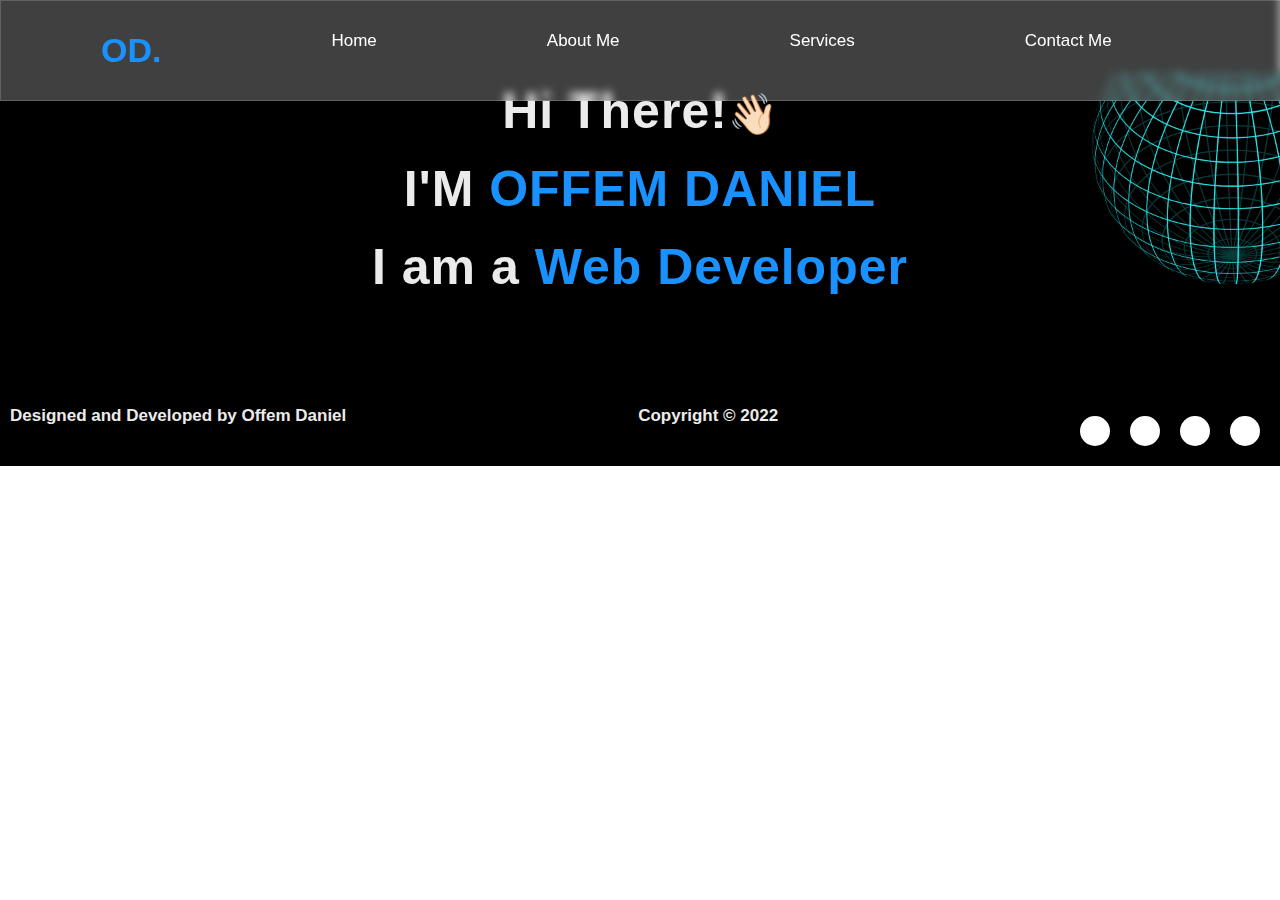
<file: index.html>
<!DOCTYPE html>
<html>
<head>
    <meta charset="utf-8">
    <meta name="viewport" content="width=device-width, initial-scale=1">
    <title>Blazeman | Portfolio</title>
    <link rel="stylesheet" type="text/css" href="style.css">

   
    <!-- Font Awesome 6.1.1 CSS (Make sure the link is correct) -->
    <link rel="stylesheet" href="https://cdnjs.cloudflare.com/ajax/libs/font-awesome/6.1.1/css/all.min.css" integrity="sha512-KfkfwYDsLkIlwQp6LFnl8zNdLGxu9YAA1QvwINks4PhcElQSvqcyVLLD9aMhXd13uQjoXtEKNosOWaZqXgel0g==" crossorigin="anonymous" referrerpolicy="no-referrer" />
    

</head>
<body>
    <div class="container" style="background-color: black;">
        <div class="topnav navbar navbar-expand-md navbar-light fixed-top" id="myTopnav">
            <div class="logo-icon">
                <a href="index.html" class="active">
                <h1 style="color: rgb(25, 146, 255);">OD.</h1>
                </a>
                 <a class="icon">
                    <i class="fa fa-bars"></i>
                </a> 
            </div>
           
            <a href="index.html" style="color: white;"><i class="fa-solid fa-house"></i> Home</a>
            <a href="about.html" style="color: white;"><i class="fa-solid fa-user"></i>About Me</a>
            <a href="services.html" style="color: white;"><i class="fa-brands fa-servicestack"></i>Services</a>
            <a href="contact.html" style="color: white;"><i class="fa-regular fa-address-card"></i>Contact Me</a>
        </div>
        <br><br><br><br>
        <div class="tab">
            <div class="typewriter">
                <p class="text">Hi There!<span class="wave">👋🏻</span></p>
                <p>I'M <b style="color: rgb(25, 146, 255);">OFFEM DANIEL</b></p>
                <p>I am a <b style="color: rgb(25, 146, 255);">Web Developer</b></p>
            </div><br><br><br><br><br>
        </div>
            <footer>
                <div class="display">
                    <div>
                        <h3 class="fontSize">Designed and Developed by Offem Daniel</h3>
                    </div>
                    <div>
                        <h3 class="fontSize">
                            Copyright © 2022
                        </h3>
                    </div>
                    <div class="social">
                        <a href="https://github.com/blazeman0"><i class="fab fa-github"></i></a>
                        <a href="https://twitter.com/blazeman012"><i class="fab fa-twitter"></i></a>
                        <a href="https://www.linkedin.com/in/daniel-offem/"><i class="fab fa-linkedin-in"></i></a>
                        <a href="https://www.instagram.com/blazeman__/#"><i class="fab fa-instagram"></i></a>
                    </div>
                </div>       
            </footer>
    <script type="text/javascript" src="script.js"></script>
</body>
</html>
</file>
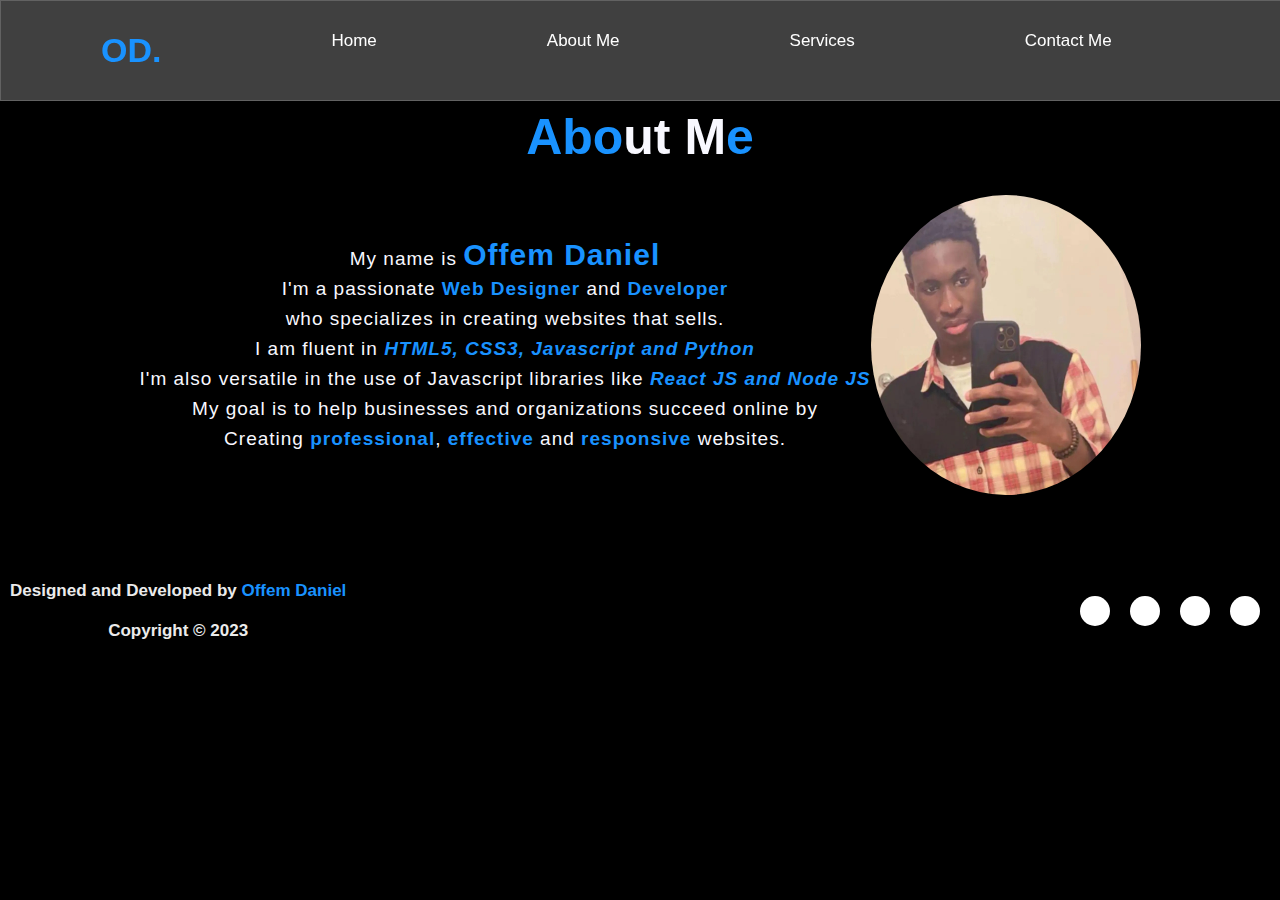
<file: about.html>
<!DOCTYPE html>
<html>
<head>
    <meta charset="utf-8">
    <meta name="viewport" content="width=device-width, initial-scale=1">
    <title>About Me</title>
    <link rel="stylesheet" type="text/css" href="style.css">

   
    <!-- Font Awesome 6.1.1 CSS (Make sure the link is correct) -->
    <link rel="stylesheet" href="https://cdnjs.cloudflare.com/ajax/libs/font-awesome/6.1.1/css/all.min.css" integrity="sha512-KfkfwYDsLkIlwQp6LFnl8zNdLGxu9YAA1QvwINks4PhcElQSvqcyVLLD9aMhXd13uQjoXtEKNosOWaZqXgel0g==" crossorigin="anonymous" referrerpolicy="no-referrer" />
    

</head>
<body class="container" style="background-color: black;">
    
        <div class="topnav navbar navbar-expand-md navbar-light fixed-top" id="myTopnav">
            <div class="logo-icon">
                <a href="about.html" class="active">
                <h1 style="color: rgb(25, 146, 255);">OD.</h1>
                </a>
                 <a class="icon">
                    <i class="fa fa-bars"></i>
                </a> 
            </div>
           
            <a href="index.html" style="color: white;"><i class="fa-solid fa-house"></i> Home</a>
            <a href="about.html" style="color: white;"><i class="fa-solid fa-user"></i>About Me</a>
            <a href="services.html" style="color: white;"><i class="fa-brands fa-servicestack"></i>Services</a>
            <a href="contact.html" style="color: white;"><i class="fa-regular fa-address-card"></i>Contact Me</a>
        </div>
        <br><br><br><br><br><br>
        <div class="about-page">
            <div class="h1">
                <h1><span style="color: rgb(25, 146, 255);">Abo</span>ut</span> M<span style="color: rgb(25, 146, 255);">e</span></h1><br>
            </div>
            <div class="font-img">
                <div class="about-font">
                    <p>My name is <span style="color: rgb(25, 146, 255);font-size: 30px;font-weight: bold;">Offem Daniel</span></p>
                    <p>I'm a passionate <span style="color: rgb(25, 146, 255);font-weight: bold;">Web Designer</span> and <span style="color: rgb(25, 146, 255);font-weight: bold;">Developer</span> </p>
                    <p>who specializes in creating websites that sells.</p>
                    <p>I am fluent in <i><span style="color: rgb(25, 146, 255);font-weight: bold;">HTML5, CSS3, Javascript and Python</span></i></p>
                    <p>I'm also versatile in the use of Javascript libraries like
                    <i><span style="color: rgb(25, 146, 255);font-weight: bold;" >React JS and Node JS</span> </i></p>
                    <p>My goal is to help businesses and organizations succeed online by</p>
                    <p>Creating <span style="color: rgb(25, 146, 255);font-weight: bold;">professional</span>, <span style="color: rgb(25, 146, 255);font-weight: bold;">effective</span> and <span style="color: rgb(25, 146, 255);font-weight: bold;">responsive</span> websites.</p>
                </div>
                <div class="my-img">
                    <img src="images/daniel.jpg">
                </div>
            </div>    
        </div>
        <br><br><br><br>

        <footer>
            <div class="display">
               <div>
                    <h3 class="fontSize">Designed and Developed by <b style="color: rgb(25, 146, 255);">Offem Daniel</b> <br><br> Copyright © 2023</h3>
                </div>
                <div class="social">
                    <a href="https://github.com/blazeman0"><i class="fab fa-github"></i></a>
                    <a href="https://twitter.com/blazeman012"><i class="fab fa-twitter"></i></a>
                    <a href="https://www.linkedin.com/in/daniel-offem/"><i class="fab fa-linkedin-in"></i></a>
                    <a href="https://www.instagram.com/blazeman__/#"><i class="fab fa-instagram"></i></a>
                </div>
            </div>       
        </footer>
    <script type="text/javascript" src="script.js"></script>
</body>
</html>
</file>
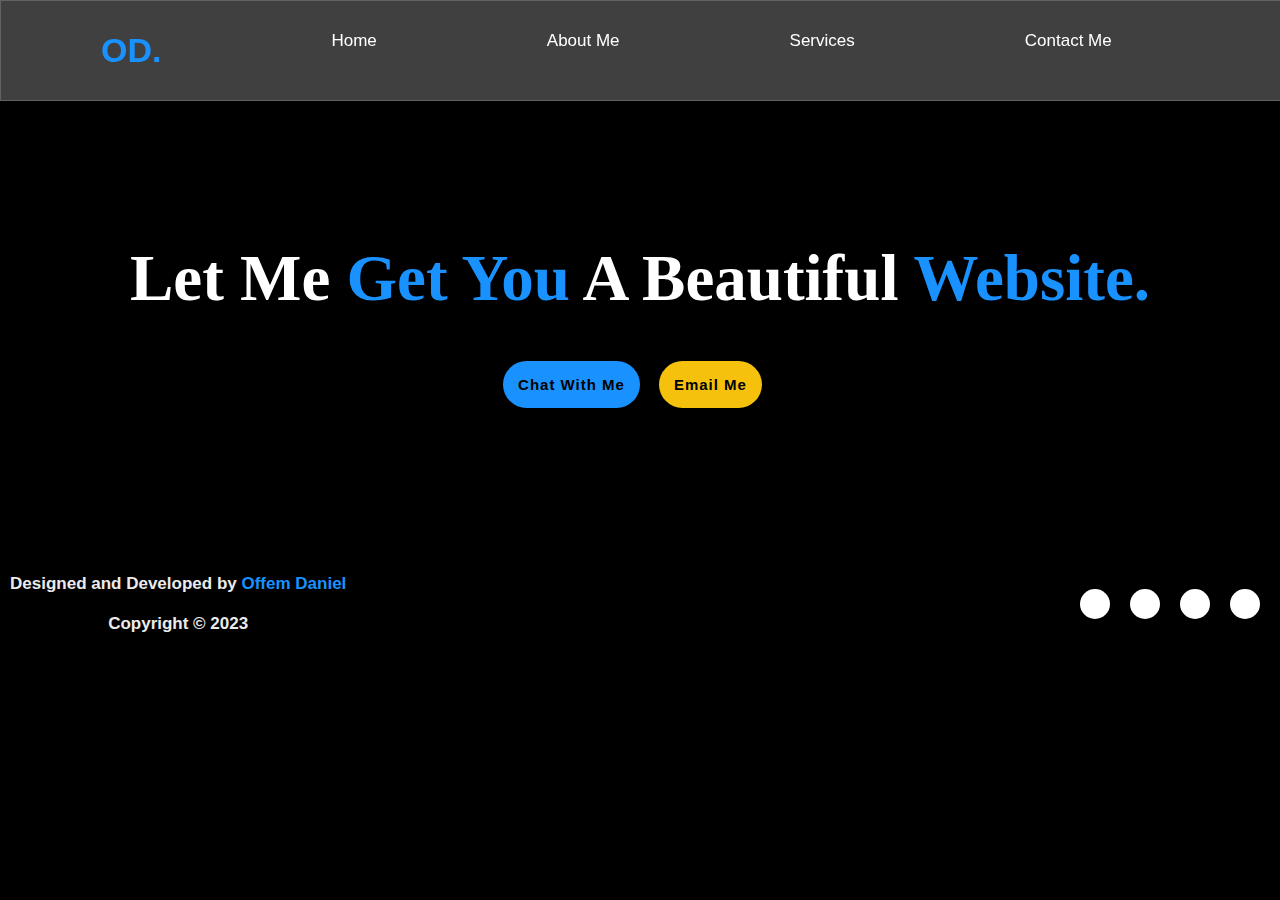
<file: contact.html>
<!DOCTYPE html>
<html>
<head>
    <meta charset="utf-8">
    <meta name="viewport" content="width=device-width, initial-scale=1">
    <title>Contact Me</title>
    <link rel="stylesheet" type="text/css" href="style.css">

   
    <!-- Font Awesome 6.1.1 CSS (Make sure the link is correct) -->
    <link rel="stylesheet" href="https://cdnjs.cloudflare.com/ajax/libs/font-awesome/6.1.1/css/all.min.css" integrity="sha512-KfkfwYDsLkIlwQp6LFnl8zNdLGxu9YAA1QvwINks4PhcElQSvqcyVLLD9aMhXd13uQjoXtEKNosOWaZqXgel0g==" crossorigin="anonymous" referrerpolicy="no-referrer" />
    

</head>
<body class="container" style="background-color: black;">
    
        <div class="topnav navbar navbar-expand-md navbar-light fixed-top" id="myTopnav">
            <div class="logo-icon">
                <a href="contact.html" class="active">
                <h1 style="color: rgb(25, 146, 255);">OD.</h1>
                </a>
                 <a class="icon">
                    <i class="fa fa-bars"></i>
                </a> 
            </div>
           
            <a href="index.html" style="color: white;"><i class="fa-solid fa-house"></i> Home</a>
            <a href="about.html" style="color: white;"><i class="fa-solid fa-user"></i>About Me</a>
            <a href="services.html" style="color: white;"><i class="fa-brands fa-servicestack"></i>Services</a>
            <a href="contact.html" style="color: white;"><i class="fa-regular fa-address-card"></i>Contact Me</a>
        </div>
        <br><br><br>
        
        <div class="contact-me">
            <p>Let Me <span style="color: rgb(25, 146, 255);">Get You</span> A Beautiful <span style="color: rgb(25, 146, 255);">Website.</span></p>
            <div class="center">
                <a href="https://api.whatsapp.com/send?phone=2347038003968" target="_blank"><button class="a"><i class="fa-brands fa-whatsapp fa-beat"></i>Chat With Me</button></a>
                <a href="mailto:dannyoffem@gmail.com?"><button class="b"><i class="fa-regular fa-envelope fa-beat"></i>Email Me</button></a>
            </div>
            
        </div>

            <footer>
                <div class="display">
                   <div>
                        <h3 class="fontSize">Designed and Developed by <b style="color: rgb(25, 146, 255);">Offem Daniel</b> <br><br> Copyright © 2023</h3>
                    </div>
                    <div class="social">
                        <a href="https://github.com/blazeman0"><i class="fab fa-github"></i></a>
                        <a href="https://twitter.com/blazeman012"><i class="fab fa-twitter"></i></a>
                        <a href="https://www.linkedin.com/in/daniel-offem/"><i class="fab fa-linkedin-in"></i></a>
                        <a href="https://www.instagram.com/blazeman__/#"><i class="fab fa-instagram"></i></a>
                    </div>
                </div>       
            </footer>
    <script type="text/javascript" src="script.js"></script>
</body>
</html>
</file>
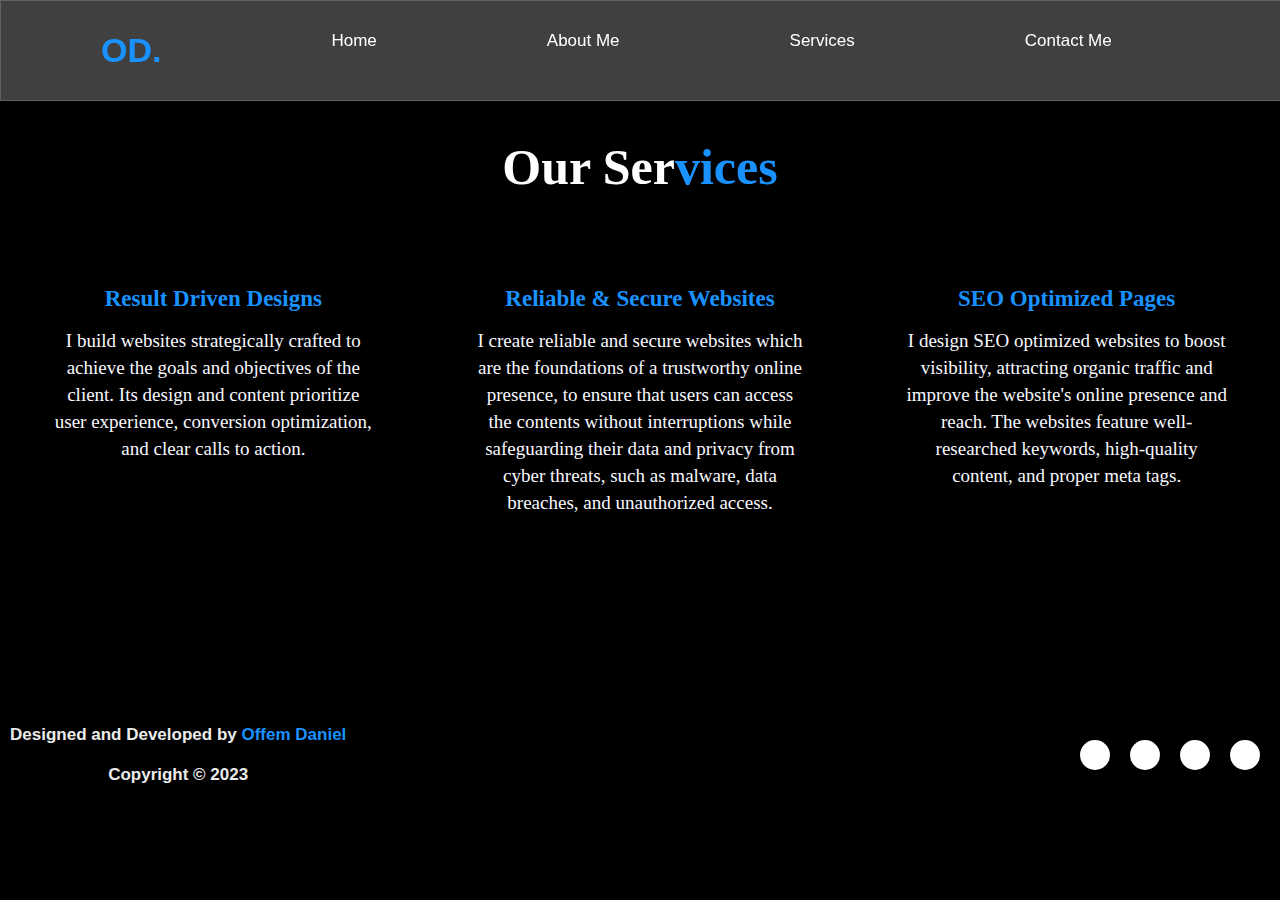
<file: services.html>
<!DOCTYPE html>
<html>
<head>
    <meta charset="utf-8">
    <meta name="viewport" content="width=device-width, initial-scale=1">
    <title>Services</title>
    <link rel="stylesheet" type="text/css" href="style.css">

   
    <!-- Font Awesome 6.1.1 CSS (Make sure the link is correct) -->
    <link rel="stylesheet" href="https://cdnjs.cloudflare.com/ajax/libs/font-awesome/6.1.1/css/all.min.css" integrity="sha512-KfkfwYDsLkIlwQp6LFnl8zNdLGxu9YAA1QvwINks4PhcElQSvqcyVLLD9aMhXd13uQjoXtEKNosOWaZqXgel0g==" crossorigin="anonymous" referrerpolicy="no-referrer" />
    

</head>
<body class="container" style="background-color: black;">
    
        <div class="topnav navbar navbar-expand-md navbar-light fixed-top" id="myTopnav">
            <div class="logo-icon">
                <a href="services.html" class="active">
                <h1 style="color: rgb(25, 146, 255);">OD.</h1>
                </a>
                 <a class="icon">
                    <i class="fa fa-bars"></i>
                </a> 
            </div>
           
            <a href="index.html" style="color: white;"><i class="fa-solid fa-house"></i> Home</a>
            <a href="about.html" style="color: white;"><i class="fa-solid fa-user"></i>About Me</a>
            <a href="services.html" style="color: white;"><i class="fa-brands fa-servicestack"></i>Services</a>
            <a href="contact.html" style="color: white;"><i class="fa-regular fa-address-card"></i>Contact Me</a>
        </div>
         <br><br><br><br><br><br>
        

            <!-- Services Section -->
    <div class="service">
        <div class="title">
            <h2>Our Ser<span style="color: rgb(25, 146, 255);">vices</span></h2>
        </div>
        <div class="box">
            <div class="card">
                <i class="fas fa-check-circle"></i>
                <h5>Result Driven Designs</h5>
               <div class="pra">
                    <p>I build websites strategically crafted to achieve the goals and objectives of the client. Its design and content prioritize user experience, conversion optimization, and clear calls to action.</p>
                </div>
            </div>
            <div class="card">
                <i class="fas fa-shield"></i>
                <h5>Reliable & Secure Websites</h5>
                <div class="pra">
                    <p>I create reliable and secure websites which are the foundations of a trustworthy online presence, to ensure that users can access the contents without interruptions while safeguarding their data and privacy from cyber threats, such as malware, data breaches, and unauthorized access.</p>
                </div>
            </div>
            <div class="card">
                <i class="fas fa-chart-line"></i>
                <h5>SEO Optimized Pages</h5>
                <div class="pra">
                    <p>I design SEO optimized websites to boost visibility, attracting organic traffic and improve the website's online presence and reach. The websites feature well-researched keywords, high-quality content, and proper meta tags.</p>
                </div>
            </div>
        </div>
    </div>
    <br><br><br>
            <footer>
                <div class="display">
                   <div>
                        <h3 class="fontSize">Designed and Developed by <b style="color: rgb(25, 146, 255);">Offem Daniel</b> <br><br> Copyright © 2023</h3>
                    </div>
                    <div class="social">
                        <a href="https://github.com/blazeman0"><i class="fab fa-github"></i></a>
                        <a href="https://twitter.com/blazeman012"><i class="fab fa-twitter"></i></a>
                        <a href="https://www.linkedin.com/in/daniel-offem/"><i class="fab fa-linkedin-in"></i></a>
                        <a href="https://www.instagram.com/blazeman__/#"><i class="fab fa-instagram"></i></a>
                    </div>
                </div>       
            </footer>
    <script type="text/javascript" src="script.js"></script>
</body>
</html>
</file>
<file: style.css>
* {
  margin: 0;
  border: 0;
}

.container {
  flex-wrap: wrap;
}

.topnav {
  backdrop-filter: blur(4px);
  background: hsla(0, 0%, 100%, 0.25);
  border: 1px solid hsla(0, 0%, 100%, 0.18);
  position: fixed;
  width: 100%;
}

.topnav a {
  float: left;
  display: block;
  color: #f2f2f2;
  text-align: center;
  padding: 30px 70px 30px 100px;
  text-decoration: none;
  font-size: 17px;
  font-family: sans-serif;
}

.topnav a:hover {
  background-color: rgb(25, 146, 255);
  color: white;
}

.topnav a.active {
  background-color: transparent;
  color: white;
}

.topnav .icon {
  display: none;
  color: rgb(25, 146, 255);
  font-size: 30px;
}

@media screen and (max-width: 1253px) {
  .topnav a:not(:first-child) {
    display: none;
  }
  .topnav a.icon {
    float: right;
    display: block;
    position: absolute;
    right: 0;
    top: 0;
  }
}

@media screen and (max-width: 1253px) {
  .topnav.responsive {
    position: relative;
  }
  .topnav.responsive a.icon {
    position: absolute;
    right: 0;
    top: 0;
  }
  .topnav.responsive a {
    float: none;
    display: block;
    text-align: left;
  }
}

.tab {
  background-image: url(images/1.png);
  background-size: cover;
}

.typewriter {
  text-align: left;
  white-space: nowrap;
  overflow: hidden;
  width: 100%;
  border-right: 2px solid #333;
  animation: typing 3s steps(60, end), blink-caret 0.75s step-end infinite;
}

@media screen and (max-width: 730px) {
  .typewriter {
    white-space: normal;
  }
}

@keyframes typing {
  from {
    width: 0;
  }
  to {
    width: 100%;
  }
}

@keyframes blink-caret {
  from, to {
    border-color: transparent;
  }
  50% {
    border-color: #333;
  }
}

/* Typography for .tab p */
.tab p {
  font-size: 50px;
  font-family: sans-serif;
  font-weight: bold;
  letter-spacing: 1px;
  color: rgb(235, 235, 235);
  padding: 10px;
  text-align: center;
}

.wave {
  position: relative;
  width: 50px;
  animation-name: wave-animation;
  animation-duration: 2.5s;
  animation-iteration-count: infinite;
  transform-origin: 70% 70%;
  display: inline-block;
  font-size: 40px;
}

@keyframes wave-animation {
  0% {
    transform: rotate(0deg);
  }
  10% {
    transform: rotate(14.0deg);
  }
  20% {
    transform: rotate(-8.0deg);
  }
  30% {
    transform: rotate(14.0deg);
  }
  40% {
    transform: rotate(-4.0deg);
  }
  50% {
    transform: rotate(10.0deg);
  }
  60% {
    transform: rotate(0.0deg);
  }
  100% {
    transform: rotate(0.0deg);
  }
}

.display {
  display: flex;
  padding: 10px;
  justify-content: space-between;
  text-align: center;
}

.fontSize {
  font-size: 17px;
  color: rgb(235, 235, 235);
  font-family: sans-serif;
}

.social {
  display: flex;
  flex-wrap: wrap;
  align-content: center;
}

.social a {
  width: 30px;
  height: 30px;
  display: flex;
  align-items: center;
  justify-content: center;
  background: white;
  border-radius: 50%;
  margin: 10px 10px;
  text-decoration: none;
  font-size: 20px;
  color: rgb(25, 146, 255);
  transition: transform 0.3s;
}

.social a:hover {
  transform: scale(1.3);
}

/* ABOUT PAGE */
.about-page {
  text-align: center;
  flex-wrap: wrap;
}

.about-page .h1 {
  color: ghostwhite;
  font-size: 25px;
  font-family: sans-serif;
}

.font-img {
  display: flex;
  text-align: center;
  justify-content: center;
  align-items: center;
}

.about-font {
  color: ghostwhite;
  font-family: sans-serif;
  font-size: 19px;
  letter-spacing: 1px;
  text-align: center;
  line-height: 30px;
}

img {
  width: 270px;
  height: 300px;
  border-radius: 50%;
}
/* Media Query for smaller screens */
@media (max-width: 768px) {
    .font-img {
        flex-direction: column-reverse;
    }
}

/* CONTACT US */
.contact-me {
  width: 100%;
  height: 510px;
  display: flex;
  align-items: center;
  flex-direction: column;
  justify-content: center;
}

.contact-me p {
  color: white;
  font-size: 65px;
  font-weight: bold;
  margin-top: 50px;
  margin-bottom: 25px;
}

div .center {
  text-align: center;
  margin-top: 20px;
  margin-bottom: 20px;
}

div .a,
div .b {
  padding: 15px;
  font-size: 15px;
  font-weight: bold;
  border-radius: 30px;
  letter-spacing: 1px;
  transition: 1s;
  margin-right: 15px;
}

div .a:hover,
div .b:hover {
  cursor: pointer;
  transform: scale(1.1);
}

div .a {
  background-color: rgb(25, 146, 255);
  color: black;
}

div .a:hover {
  background-color: rgb(25, 146, 255);
  color: white;
}

div .b {
  background-color: rgb(245, 193, 13);
  color: black;
}

div .b:hover {
  background-color: rgb(127, 127, 127);
  color: white;
}

/* SERVICES SECTION */
/* Global styles */
.title {
  color: white;
  font-size: 30px;
  font-weight: bold;
}

/* Responsive title */
.title h2 {
  color: white;
  font-size: 50px;
  max-width: 100%;
  margin: 30px auto;
  text-align: center;
}

/* Service boxes */
.box {
  display: flex;
  justify-content: center;
  align-items: center;
  min-height: 400px;
}

.box .card {
  background-image: black;
  height: 365px;
  width: 335px;
  padding: 20px 35px;
  border-radius: 20px;
  margin: 15px;
  position: relative;
  overflow: hidden;
  text-align: center;
}

.card i {
  font-size: 50px;
  display: block;
  text-align: center;
  margin: 25px 0px;
  color: rgb(25, 146, 255);
}

.card h5 {
  color: rgb(25, 146, 255);
  font-size: 23px;
  margin-bottom: 15px;
}

.pra p {
  color: ghostwhite;
  font-size: 19px;
  line-height: 27px;
  margin-bottom: 25px;
}

.card .button {
  background-color: rgb(25, 146, 255);
  color: white;
  text-decoration: none;
  border: 2px solid transparent;
  font-weight: bold;
  padding: 9px 22px;
  border-radius: 30px;
  transition: 0.4s;
}

.card .button:hover {
  background-color: transparent;
  border: 2px solid rgb(25, 146, 255);
  cursor: pointer;
}

/* Responsive layout */
@media screen and (max-width: 768px) {
  .box {
    flex-direction: column;
    text-align: center;
  }

  .box .card {
    width: 100%;
  }

  .title h2 {
    font-size: 40px;
  }
}
</file>
